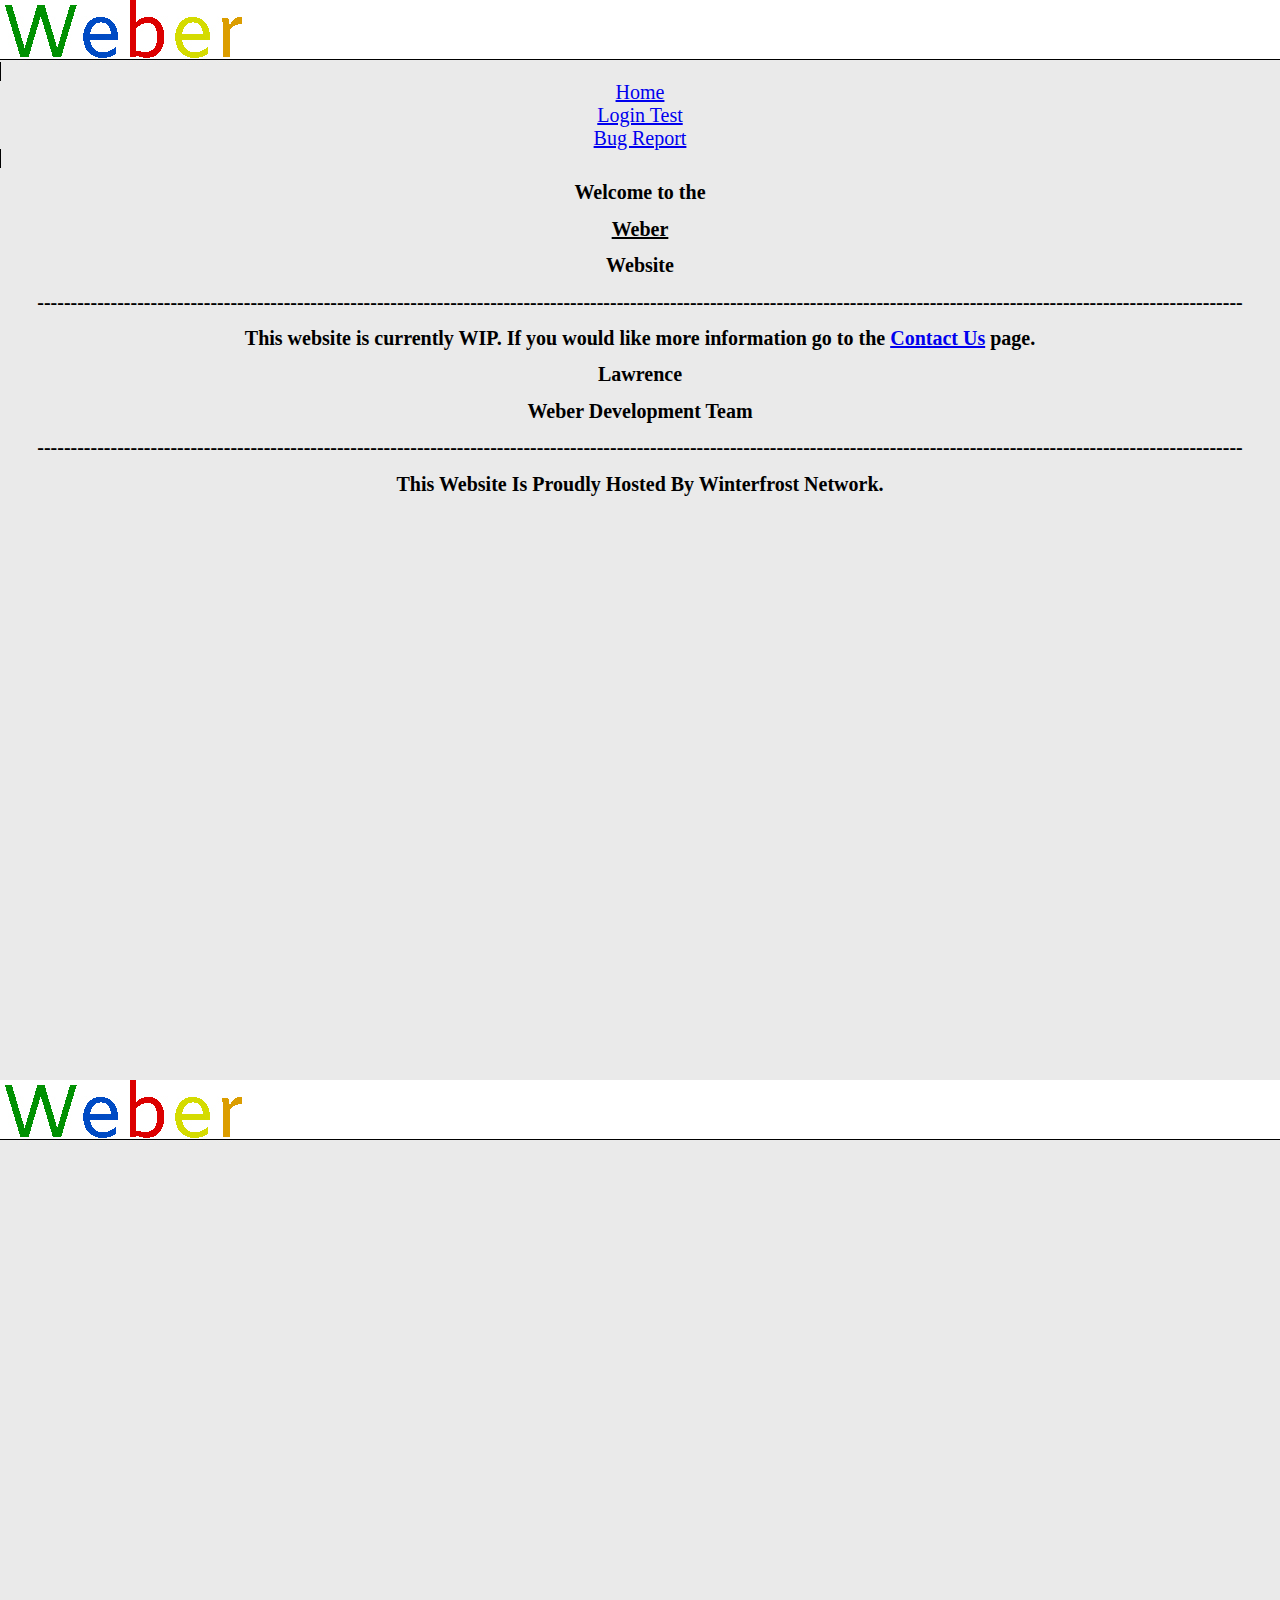
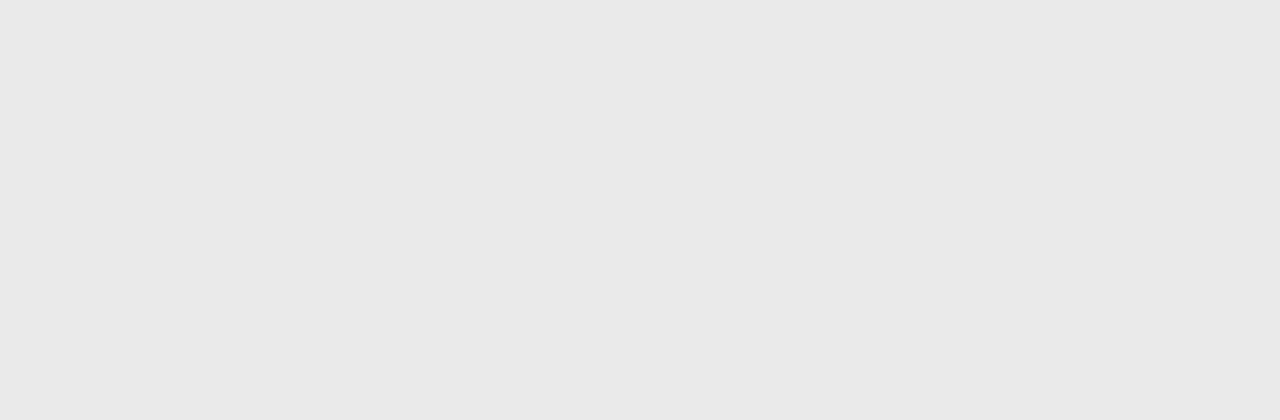
<file: index.htm>
<!DOCTYPE html >

<!-- Heading Stuff -->
<head>
<link rel="shortcut icon" type="image/png" href="/favicon.png"/>
<link rel="shortcut icon" type="image/png" href="http://eg.com/favicon.png"/>
<link rel="styleing" href="style.css"> </link>
<meta http-equiv="Content-Type" content="text/html; charset=iso-8859-1" />
<title>Weber</title>
</head>
<!-- Heading Fin -->

<!-- Background Img -->
<style type="text/css">
body {
        background-image: url("3.jpg");
}
</style>
<!-- Background Img End -->

<!-- Spacer -->
<center><p style="color:white;">.</p></center>
<!-- Spacer Fin -->

<!-- Header -->
<body>
<header> 
	<div4 class="wrapper">
		<div9>
      <nav> 
			 <ul>
				  <center><li><a href="index.htm">Home</a></li></center>
				  <center><li><a href="login.php">Login Test</a></li></center>
          <center><li><a href="bugreport1.htm">Bug Report</a></li></center>
			 </ul>
		  </nav>
    </div9>		
	</div4>
</header>
<!-- Header Fin -->

<!-- List Styleing -->
<style type="text/css">
li {
	list-style: none;

}
</style>
<!-- List Styleing Fin -->
</body>

<!-- Box Styleing -->
<style>
 div {
    background-color: lightgrey;
    width: 300px;
    border: 25px solid red;
    padding: 25px;
    margin: 25px;
}
</style>
<!-- Box Styleing Fin -->


<!-- Dropdown Box -->
<style>
.dropdown {
    position: relative;
    display: inline-block;
}

.dropdown-content {
    display: none;
    position: absolute;
    background-color: #f9f9f9;
    min-width: 160px;
    box-shadow: 0px 8px 16px 0px rgba(0,0,0,0.2);
    padding: 12px 16px;
    z-index: 1;
}

.dropdown:hover .dropdown-content {
    display: block;
}

</style>
<!-- Dropdown Box Fin-->

<!-- Styleing -->
<style type="text/css"> 
    
body {
  margin-top:0 !important;
  padding-top:0 !important;
  min-width:800px !important;
}
.wb-autocomplete-suggestions {
    text-align: left; cursor: default; border: 1px solid #ccc; border-top: 0; background: #fff; box-shadow: -1px 1px 3px rgba(0,0,0,.1);
    position: absolute; display: none; z-index: 2147483647; max-height: 254px; overflow: hidden; overflow-y: auto; box-sizing: border-box;
}
.wb-autocomplete-suggestion { position: relative; padding: 0 .6em; line-height: 23px; white-space: nowrap; overflow: hidden; text-overflow: ellipsis; font-size: 1.02em; color: #333; }
.wb-autocomplete-suggestion b { font-weight: bold; }
.wb-autocomplete-suggestion.selected { background: #f0f0f0; }
</style>
<!-- End Of Styleing -->

<!-- Page Boarder CSS -->
<style>
body {
  width: 100%;
  height: 2000px;
  margin: 0;
  padding: 0;
}

.border {
  position: fixed;
  top: 12;
  left: 12;
  border: 12px solid blue;
  width: 100%;
  height: 100%;
  margin: 12;
  padding: 12;
  box-sizing: border-box;
}
</style>

<!-- Page Boarder CSS Fin -->

<!-- Information -->
<body>


<center><h1>Welcome to the </h1><h1><u>Weber</u></h1><h1> Website</h1><center><h1>-------------------------------------------------------------------------------------------------------------------------------------------------------------------------------------</h1></center><h1>This website is currently WIP. If you would like more information go to the <a href="contactus.htm">Contact Us</a> page. </h1></center>
<center><h1>Lawrence</h1></center> 
<center><h1>Weber Development Team</h1></center>
</body>
<!-- Information Fin-->

<!-- Spacer For Host -->
<center><h1>-------------------------------------------------------------------------------------------------------------------------------------------------------------------------------------</h1></center>
<!-- Spacer For Host Fin -->

<!-- Ul Styleing -->
<style type="text/css">
ul {
  list-style-type: none;
  margin: 0;
  padding: 0;

}
</style>
<!-- Ul Styleing -->

<!-- Host -->
<center><h1>This Website Is Proudly Hosted By Winterfrost Network.</h1></center>
<!-- Host Fin -->

<!-- CSS Styleing -->
<style>
div {
    background-color: lightgrey;
    width: 300px;
    border: 25px solid green;
    padding: 25px;
    margin: 25px;
}
	
<!-- Nav Menu-->

body {
	width: 100%;
	margin: auto

}

.container {
	width: 960px;
	margin: 0 auto;

}

.header {
	background: #6396bc;
	width: 100%;
	top: 0;
	position: fixed;

}

.logo {
	 float: left;

}

liu {
	list-style: none;

}

a {
	font-family: verdana;
	font-size: 20px;
	
}

center { 
    font-family: verdana;
    font-size: 20px;
}

p {
    font-family: verdana;
    font-size: 20px;
}  

h2 {
    font-family: verdana;
    font-size: 20px;
}

h1 {
    font-family: verdana;
    font-size: 20px;
}

a {
    font-family: verdana;
    font-size: 20px;
}
	
h4 {
    font-family: verdana;
    font-size: 20px;
}

div {
	font-family: verdana;
	font-size: 20px;
}

div1 {
    font-family: verdana;
    font-size: 20px;
}

div9 {
    background-color: lightgrey;
    width: 300px;
    border: 1px solid black;
    padding: 0px;
    margin: 0px;
}
</style>

<!-- CSS Styleing Fin -->


</html>
</file>
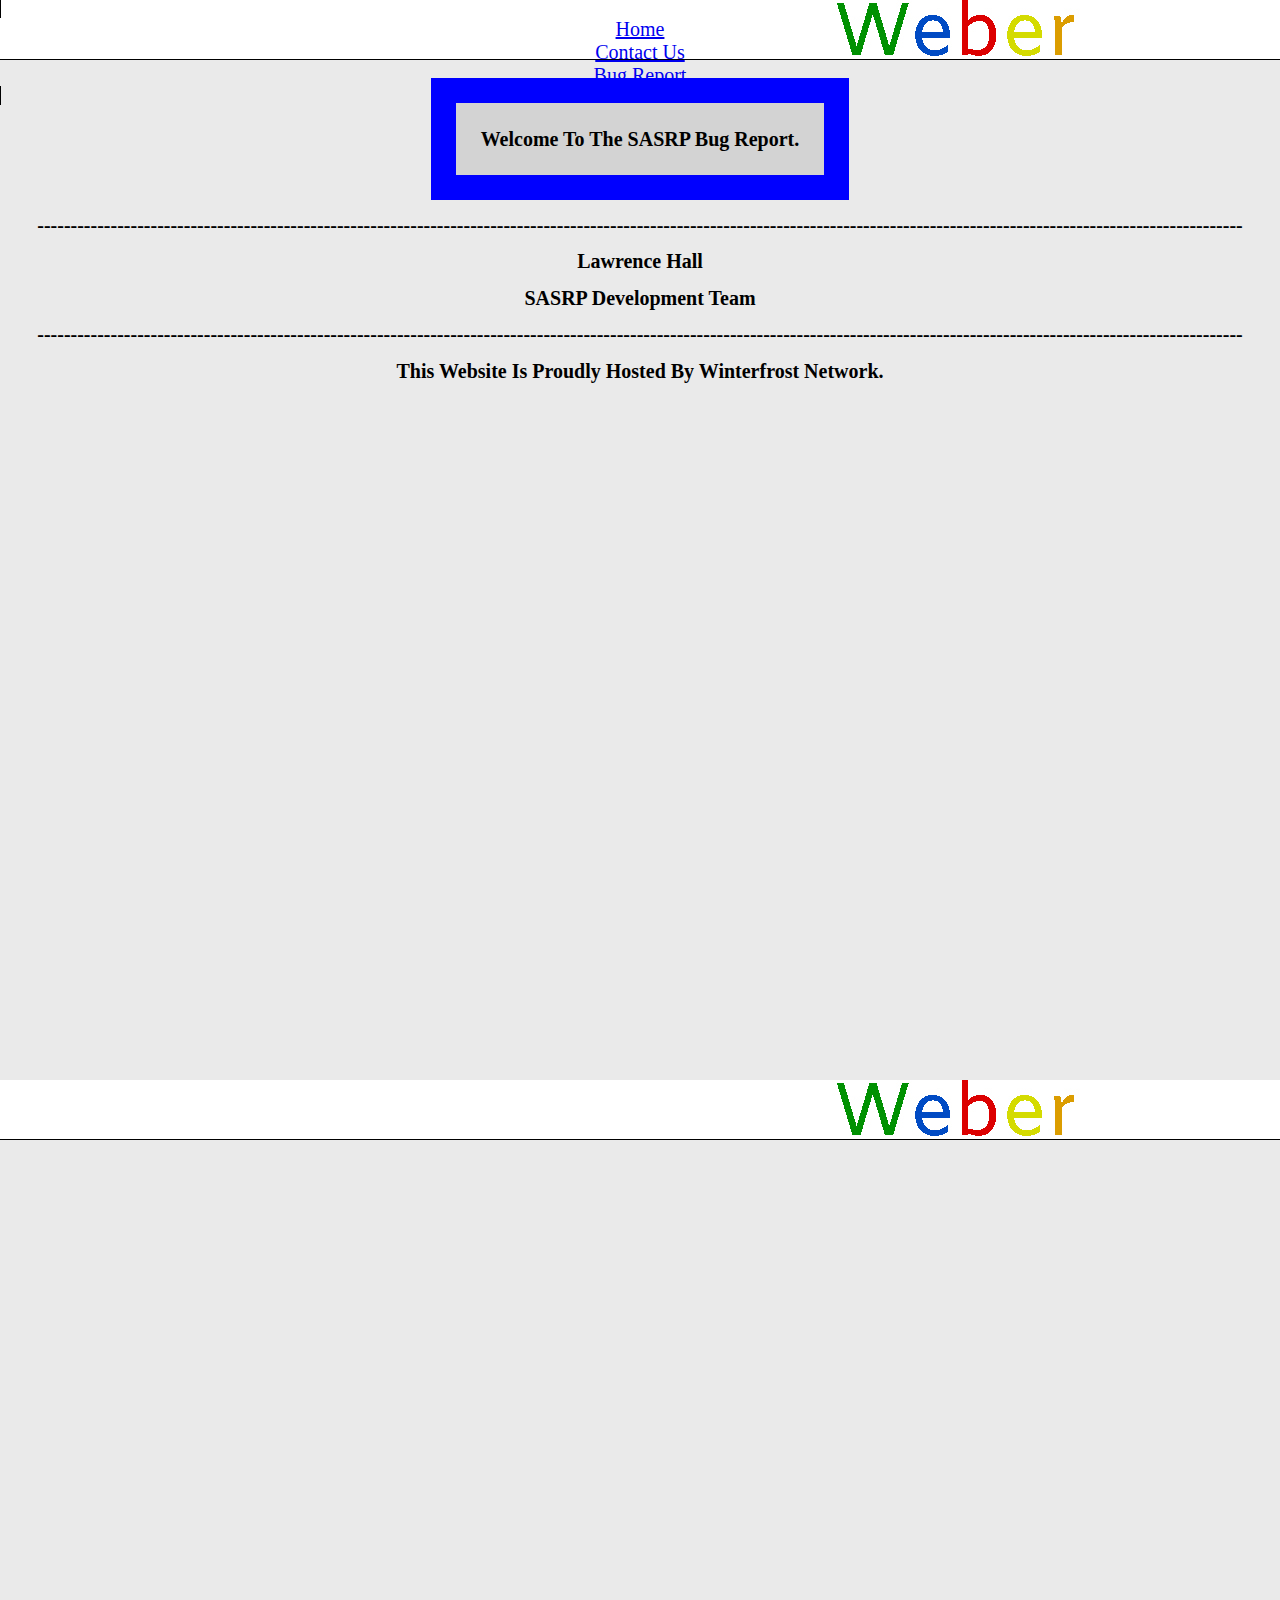
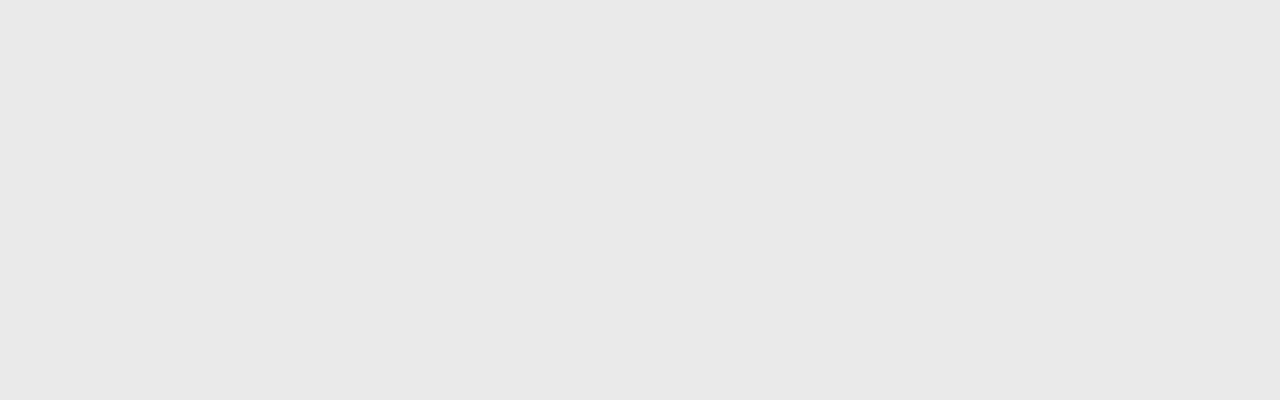
<file: bugreport1.htm>
<!DOCTYPE html >

<!-- Heading Stuff -->
<head>
<meta http-equiv="Content-Type" content="text/html; charset=iso-8859-1" />
<title>SASR Bug Report</title>
</head>
<!-- Heading Fin -->

<!-- Background Img -->
<style type="text/css">
body {
        background-image: url("2.jpg");
}
</style>
<!-- Background Img End -->

<!-- Header -->
<body>
<header> 
	<div4 class="wrapper">
		<div9>
      <nav> 
			 <ul>
				  <center><li><a href="index.htm">Home</a></li></center>
				  <center><li><a href="contactus.htm">Contact Us</a></li></center>
          <center><li><a href="bugreport1.htm">Bug Report</a></li></center>
			 </ul>
		  </nav>
    </div9>		
	</div4>
</header>

<style type="text/css">
li {
	list-style: none;

}
</style>

</body>
<!-- Header Fin -->

<!-- Styleing -->
<style> 
div {
    background-color: lightgrey;
    width: 300px;
    border: 25px solid green;
    padding: 25px;
    margin: 25px;
}
	
<!-- Nav Menu-->

body {
	width: 100%;
	margin: auto

}

.container {
	width: 960px;
	margin: 0 auto;

}

.header {
	background: #6396bc;
	width: 100%;
	top: 0;
	position: fixed;

}

.logo {
	 float: left;

}

liu {
	list-style: none;

}

a {
	font-family: verdana;
	font-size: 20px;
	
}

<!-- Nav Menu Fin -->


</style>
<!-- Styleing Fin -->


<!-- Font Styleing -->
<style>
center { 
    font-family: verdana;
    font-size: 20px;
}

p {
    font-family: verdana;
    font-size: 20px;
}  

h2 {
    font-family: verdana;
    font-size: 20px;
}

h1 {
    font-family: verdana;
    font-size: 20px;
}

a {
    font-family: verdana;
    font-size: 20px;
}
	
h4 {
    font-family: verdana;
    font-size: 20px;
}

div {
	font-family: verdana;
	font-size: 20px;
}

div1 {
    font-family: verdana;
    font-size: 20px;
}

</style>
<!-- Font Styleing Fin -->


<!-- Box Styleing -->
<style>
 div {
    background-color: lightgrey;
    width: 300px;
    border: 25px solid red;
    padding: 25px;
    margin: 25px;
}
</style>
<!-- Box Styleing Fin -->


<!-- Dropdown Box -->
<style>
.dropdown {
    position: relative;
    display: inline-block;
}

.dropdown-content {
    display: none;
    position: absolute;
    background-color: #f9f9f9;
    min-width: 160px;
    box-shadow: 0px 8px 16px 0px rgba(0,0,0,0.2);
    padding: 12px 16px;
    z-index: 1;
}

.dropdown:hover .dropdown-content {
    display: block;
}

</style>
<!-- Dropdown Box Fin-->

<!-- Start Of Spacer -->
<center><h10>.</h10></center>
<center><div8 class="spacer"></div8></center>
<!-- End Of Spacer-->

<!-- Start Of Body -->
<body>
<!-- End Of Body-->

<!-- Heading -->
<!-- Heading Fin -->

<!-- Div1 -->
<style>
     div1 {
    background-color: lightgrey;
    width: 300px;
    border: 25px solid blue;
    padding: 25px;
    margin: 25px;
}
</style>
<!-- Div1 End -->
<center><div1><b>Welcome To The SASRP Bug Report.</b></div1></center>

<center><p style="color:blue;">---</p></center>

</p></center>
</body>
<!-- End Of Body -->

<!-- Styleing -->
<style type="text/css"> 
    
body {
  margin-top:0 !important;
  padding-top:0 !important;
  min-width:800px !important;
}
.wb-autocomplete-suggestions {
    text-align: left; cursor: default; border: 1px solid #ccc; border-top: 0; background: #fff; box-shadow: -1px 1px 3px rgba(0,0,0,.1);
    position: absolute; display: none; z-index: 2147483647; max-height: 254px; overflow: hidden; overflow-y: auto; box-sizing: border-box;
}
.wb-autocomplete-suggestion { position: relative; padding: 0 .6em; line-height: 23px; white-space: nowrap; overflow: hidden; text-overflow: ellipsis; font-size: 1.02em; color: #333; }
.wb-autocomplete-suggestion b { font-weight: bold; }
.wb-autocomplete-suggestion.selected { background: #f0f0f0; }
</style>
<!-- End Of Styleing -->

<!-- Page Boarder CSS -->
<style>
body {
  width: 100%;
  height: 2000px;
  margin: 0;
  padding: 0;
}

.border {
  position: fixed;
  top: 12;
  left: 12;
  border: 12px solid blue;
  width: 100%;
  height: 100%;
  margin: 12;
  padding: 12;
  box-sizing: border-box;
}
</style>

<!-- Page Boarder CSS Fin -->

<!-- Information -->
<body>

<center><h1>-------------------------------------------------------------------------------------------------------------------------------------------------------------------------------------</h1></center>
<center><h1>Lawrence Hall</h1></center> 
<center><h1>SASRP Development Team</h1></center>
</body>
<!-- Information Fin-->

<!-- Spacer For Host -->
<center><h1>-------------------------------------------------------------------------------------------------------------------------------------------------------------------------------------</h1></center>
<!-- Spacer For Host Fin -->

<!-- Ul Styleing -->
<style type="text/css">
ul {
  list-style-type: none;
  margin: 0;
  padding: 0;

}
</style>
<!-- Ul Styleing -->


<!-- Start Of Div9-->
<style>
div9 {
    background-color: lightgrey;
    width: 300px;
    border: 1px solid black;
    padding: 0px;
    margin: 0px;
}
</style>
<!-- End Of Div9 -->


<center><h1>This Website Is Proudly Hosted By Winterfrost Network.</h1></center>
</html>
</file>
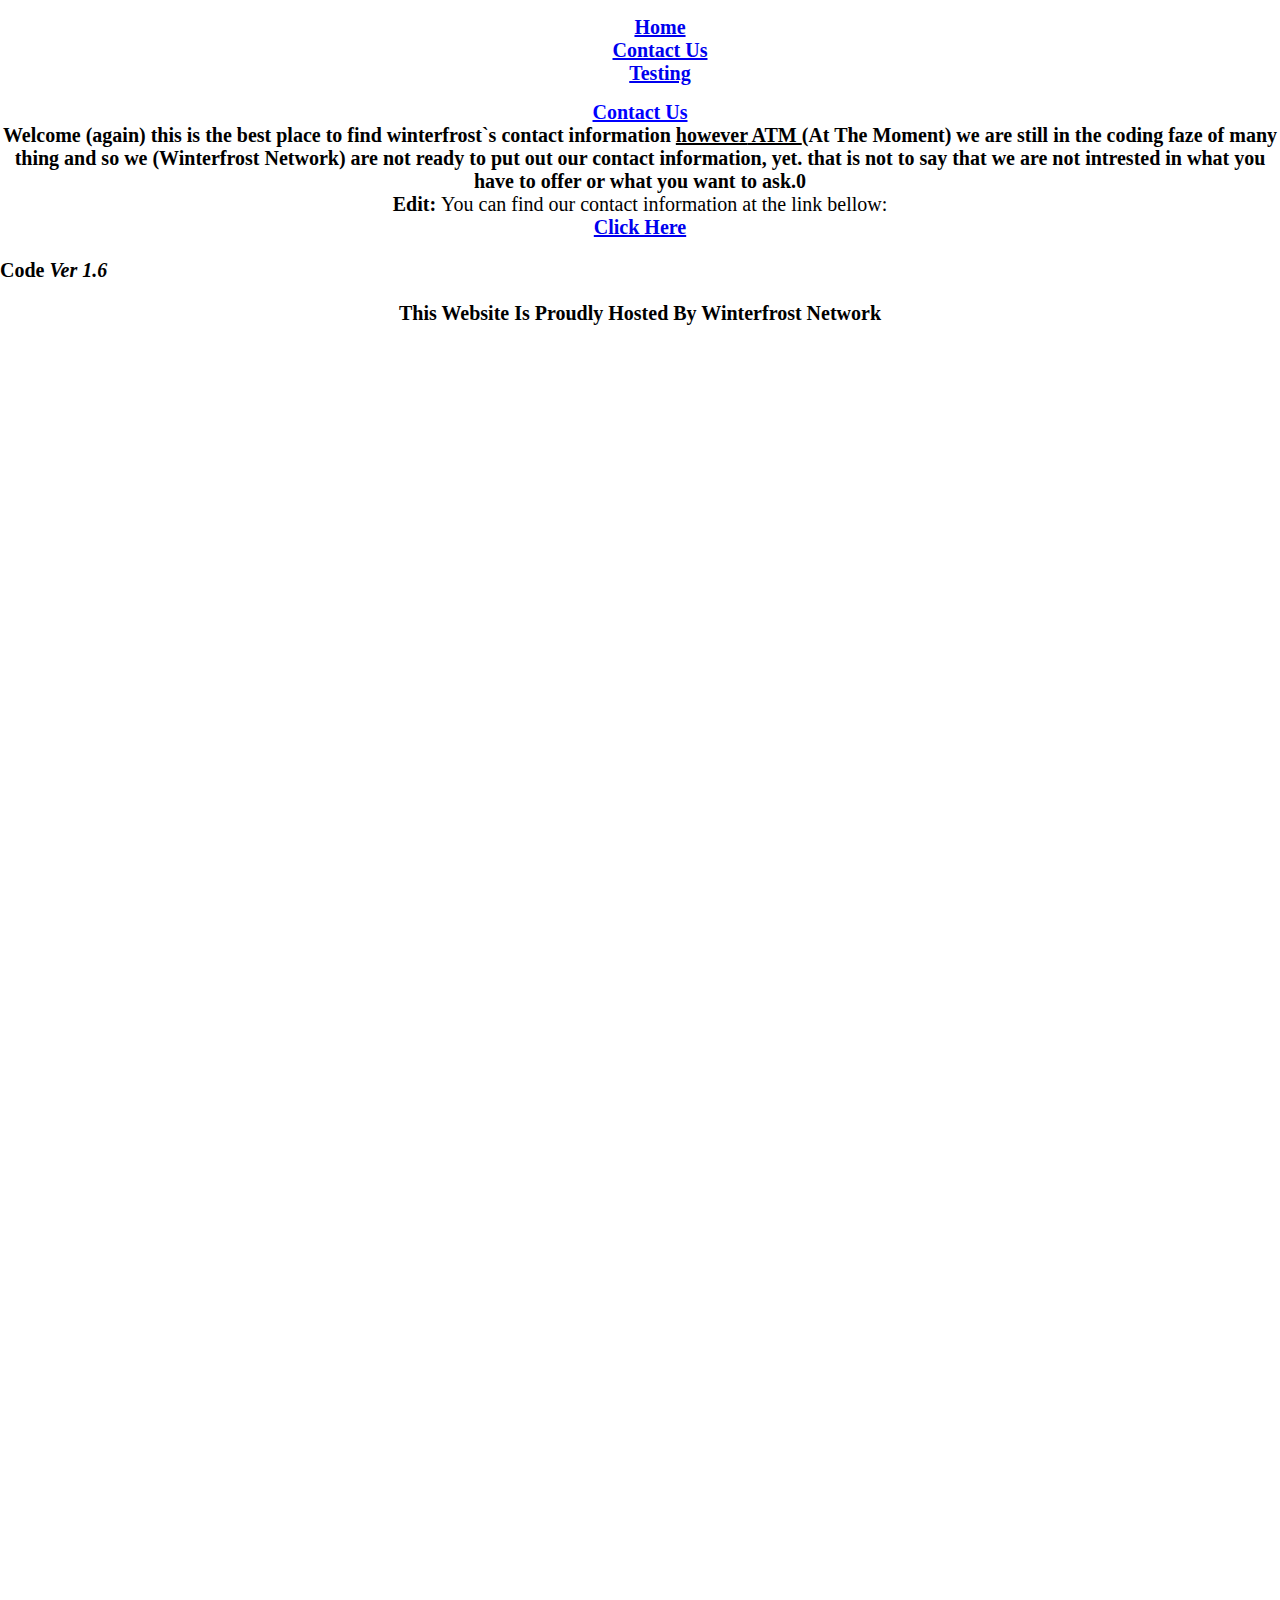
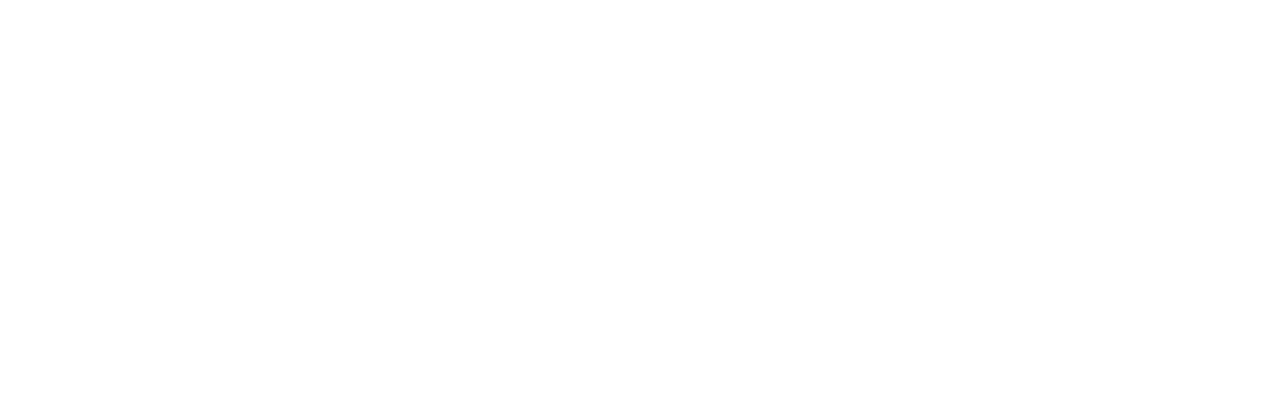
<file: contactus.htm>
<!DOCTYPE html PUBLIC "-//W3C//DTD XHTML 1.0 Strict//EN" "http://www.w3.org/TR/xhtml1/DTD/xhtml1-strict.dtd">
<html xmlns="http://www.w3.org/1999/xhtml">


<!-- Heading Stuff -->
<head>
<meta http-equiv="Content-Type" content="text/html; charset=iso-8859-1" />
<title>SASRP Contact Us</title>
</head>
<!-- Heading Fin -->

<!-- Header -->
<body>
<header> 
	<div4 class="wrapper">
		<nav> 
			<ul>
				<center><li><a href="index.htm"><b>Home</b></a></li></center>
				<center><li><a href="contactus.htm"><b>Contact Us</b></a></li></center>
				<center><li><a href="test.htm"><b>Testing</b></a></li></center>
			</ul>
		</nav>		
	</div4>
</header>

<style type="text/css">
li {
	list-style: none;

}

</style>

</body>
<!-- Header Fin -->

<!-- Background Image -->
<style type="text/css">
body: {
  
}
</style>
<!-- Background Image Fin -->

<!-- Styleing -->
<style> 
div {
    background-color: lightgrey;
    width: 300px;
    border: 25px solid green;
    padding: 25px;
    margin: 25px;
}
	
<!-- Nav Menu-->

body {
	width: 100%;
	margin: auto

}

.container {
	width: 960px;
	margin: 0 auto;

}

.header {
	background: #6396bc;
	width: 100%;
	top: 0;
	position: fixed;

}

.logo {
	 float: left;

}

li {
	list-style: none;

}

a {
	font-family: verdana;
	font-size: 20px;
	
}

<!-- Nav Menu Fin -->


</style>
<!-- Styleing Fin -->


<!-- Font Styleing -->
<style>
center { 
    font-family: verdana;
    font-size: 20px;
}

p {
    font-family: verdana;
    font-size: 20px;
}  

h2 {
    font-family: verdana;
    font-size: 20px;
}

h1 {
    font-family: verdana;
    font-size: 20px;
}

a {
    font-family: verdana;
    font-size: 20px;
}
	
h4 {
    font-family: verdana;
    font-size: 20px;
}

div {
	font-family: verdana;
	font-size: 20px;
}

div1 {
    font-family: verdana;
    font-size: 20px;
}

</style>
<!-- Font Styleing Fin -->


<!-- Box Styleing -->
<style>
 div {
    background-color: lightgrey;
    width: 300px;
    border: 25px solid #0000B7;
    padding: 25px;
    margin: 25px;
}
</style>
<!-- Box Styleing Fin -->


<!-- Dropdown Box -->
<style>
.dropdown {
    position: relative;
    display: inline-block;
}

.dropdown-content {
    display: none;
    position: absolute;
    background-color: #f9f9f9;
    min-width: 160px;
    box-shadow: 0px 8px 16px 0px rgba(0,0,0,0.2);
    padding: 12px 16px;
    z-index: 1;
}

.dropdown:hover .dropdown-content {
    display: block;
}

</style>
<!-- Dropdown Box Fin-->

<body>

<!-- Heading -->
<center style="color:blue;align-items: "><u><b>Contact Us</b></u></center>
<!-- Heading Fin -->


<!-- Center 4 Tag CSS-->
<style type="text/css">
center: {
  font-style: verdana;
  font-size: 40px;

}
</style>
<!-- Center Tag CSS Fin -->



<!-- Dropdown -->

<!---<center>
    <div class="dropdown"> 
      <span>Menu</span>
        <div class="dropdown-content"> 
            <p>Main Website</p>
            <p>Contact Us</p>
        </div>
    </div>
</center> 
-->

<!-- Dropdown Fin -->

<!-- Div1 -->
<style>
     div1 {
    background-color: lightgrey;
    width: 300px;
    border: 25px solid red;
    padding: 25px;
    margin: 25px;
}
</style>
<!-- Div1 End -->

<center><div6><b>Welcome (again) this is the best place to find winterfrost`s contact information <u><b>however</b></u><u><b> ATM </b></u>(At The Moment) we are still in the coding faze of many thing and so we (Winterfrost Network) are not ready to put out our contact information, yet. that  is not to say that we are not intrested in what you have to offer or what you want to ask.0</b></div6></center>

<center><div6><b>Edit: </b>You can find our contact information at the link bellow: </div6></center>
<center><a href="www.winterfrostnet.weebly.com"><b>Click Here</b></a></center>

<!-- Div 6 Styleing -->

<style>
div6: {
  font-family: verdana;
  font-size: 20px;

}
</style>
<!-- Div 6 Styleing Fin -->

<p><b> Code </b><b><i>Ver 1.6</i></b></p>



</body>
<!-- End Of Body -->

<!-- Styleing -->
<style type="text/css"> 
    
body {
  margin-top:0 !important;
  padding-top:0 !important;
  min-width:800px !important;
}
.wb-autocomplete-suggestions {
    text-align: left; cursor: default; border: 1px solid #ccc; border-top: 0; background: #fff; box-shadow: -1px 1px 3px rgba(0,0,0,.1);
    position: absolute; display: none; z-index: 2147483647; max-height: 254px; overflow: hidden; overflow-y: auto; box-sizing: border-box;
}
.wb-autocomplete-suggestion { position: relative; padding: 0 .6em; line-height: 23px; white-space: nowrap; overflow: hidden; text-overflow: ellipsis; font-size: 1.02em; color: #333; }
.wb-autocomplete-suggestion b { font-weight: bold; }
.wb-autocomplete-suggestion.selected { background: #f0f0f0; }
</style>
<!-- End Of Styleing -->

<!-- Page Boarder CSS -->
<style>
body {
  width: 100%;
  height: 2000px;
  margin: 0;
  padding: 0;
}

.border {
  position: fixed;
  top: 12;
  left: 12;
  border: 12px solid blue;
  width: 100%;
  height: 100%;
  margin: 12;
  padding: 12;
  box-sizing: border-box;
}
</style>

<!-- Page Boarder CSS Fin -->

<!-- Sponser / Provider / Host -->
<center><h1>This Website Is Proudly Hosted By Winterfrost Network</h1></center>
<!-- Sponser / Provider / Host Fin -->

</html>
</file>
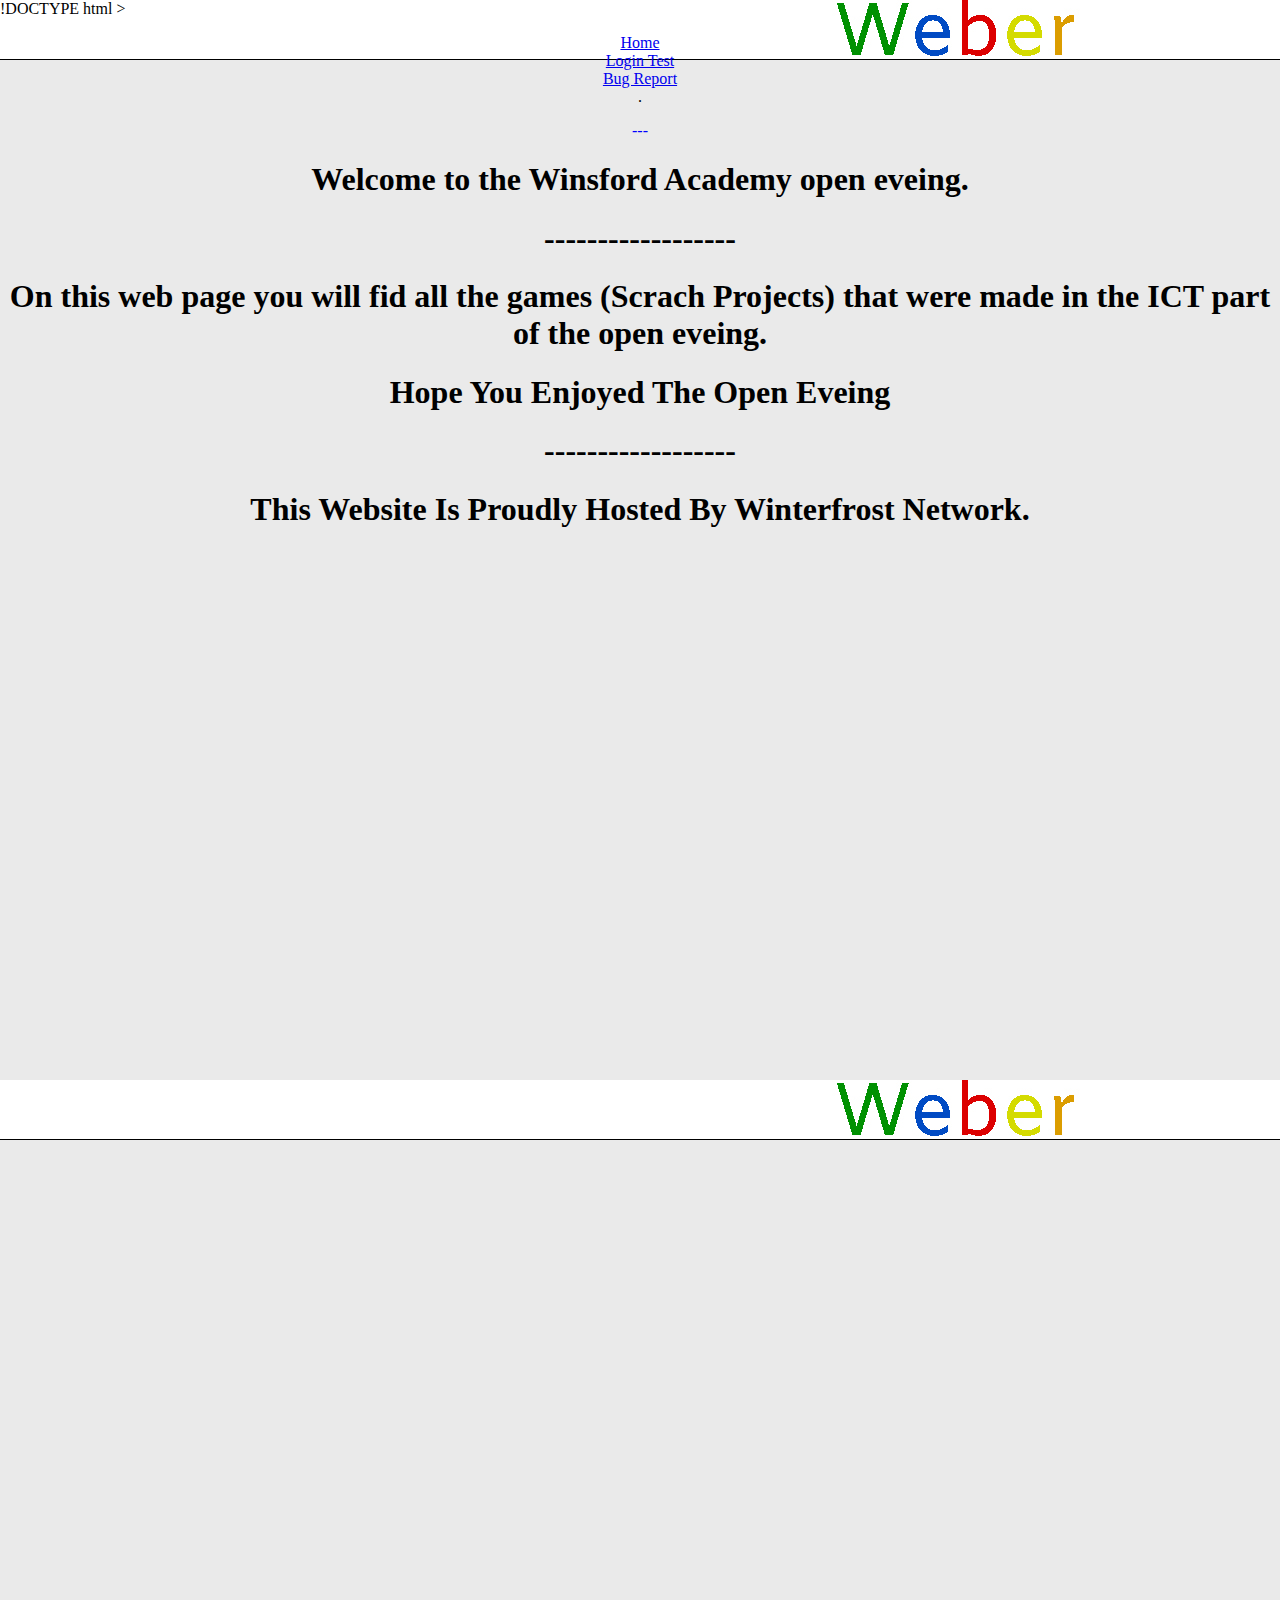
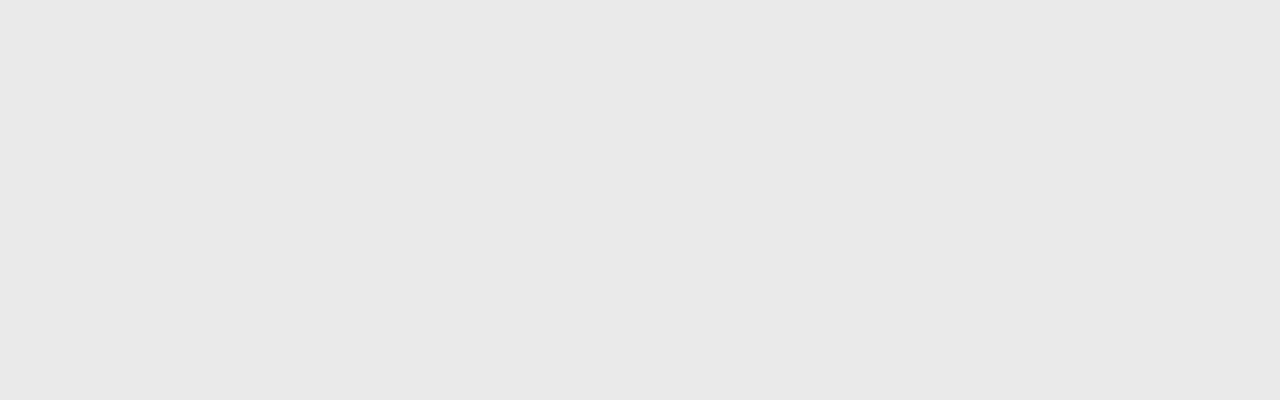
<file: scrachprojects.html>
!DOCTYPE html >

<!-- Heading Stuff -->
<head>
<meta http-equiv="Content-Type" content="text/html; charset=iso-8859-1" />
<title>Winsford Academy Open Eve</title>
</head>
<!-- Heading Fin -->

<!-- Background Img -->
<style type="text/css">
body {
        background-image: url("2.jpg");
}
</style>
<!-- Background Img End -->

<!-- Spacer -->
<center><p ></p></center>
<!-- Spacer Fin-->

<!-- Header -->
<body>
<header> 
	<div4 class="wrapper">
		<div9>
      <nav> 
			 <ul>
				  <center><li><a href="index.htm">Home</a></li></center>
				  <center><li><a href="login.php">Login Test</a></li></center>
          <center><li><a href="bugreport1.htm">Bug Report</a></li></center>
			 </ul>
		  </nav>
    </div9>		
	</div4>
</header>

<style type="text/css">
li {
	list-style: none;

}
</style>

</body>
<!-- Header Fin -->

<!-- Dropdown Box -->
<style>
.dropdown {
    position: relative;
    display: inline-block;
}

.dropdown-content {
    display: none;
    position: absolute;
    background-color: #f9f9f9;
    min-width: 160px;
    box-shadow: 0px 8px 16px 0px rgba(0,0,0,0.2);
    padding: 12px 16px;
    z-index: 1;
}

.dropdown:hover .dropdown-content {
    display: block;
}

</style>
<!-- Dropdown Box Fin-->

<!-- Start Of Spacer -->
<center><h10>.</h10></center>
<center><div8 class="spacer"></div8></center>
<!-- End Of Spacer-->

<!-- Start Of Body -->
<body>
<center><p style="color:blue;">---</p></center>
</body>
<!-- End Of Body -->

<!-- Styleing -->
<style type="text/css"> 
    
body {
  margin-top:0 !important;
  padding-top:0 !important;
  min-width:800px !important;
}
.wb-autocomplete-suggestions {
    text-align: left; cursor: default; border: 1px solid #ccc; border-top: 0; background: #fff; box-shadow: -1px 1px 3px rgba(0,0,0,.1);
    position: absolute; display: none; z-index: 2147483647; max-height: 254px; overflow: hidden; overflow-y: auto; box-sizing: border-box;
}
.wb-autocomplete-suggestion { position: relative; padding: 0 .6em; line-height: 23px; white-space: nowrap; overflow: hidden; text-overflow: ellipsis; font-size: 1.02em; color: #333; }
.wb-autocomplete-suggestion b { font-weight: bold; }
.wb-autocomplete-suggestion.selected { background: #f0f0f0; }
</style>
<!-- End Of Styleing -->

<!-- Page Boarder CSS -->
<style>
body {
  width: 100%;
  height: 2000px;
  margin: 0;
  padding: 0;
}

.border {
  position: fixed;
  top: 12;
  left: 12;
  border: 12px solid blue;
  width: 100%;
  height: 100%;
  margin: 12;
  padding: 12;
  box-sizing: border-box;
}
</style>

<!-- Page Boarder CSS Fin -->

<!-- Information -->
<body>
<center><h1>Welcome to the Winsford Academy open eveing.</h1></center>
<center><h1>------------------</h1></center>
<center><h1>On this web page you will fid all the games (Scrach Projects) that were made in the ICT part of the open eveing.</h1></center>
<center><h1>Hope You Enjoyed The Open Eveing</h1></center>
</body>
<!-- Information Fin-->

<!-- Spacer For Host -->
<center><h1>------------------</h1></center>
<!-- Spacer For Host Fin -->

<!-- Ul Styleing -->
<style type="text/css">
ul {
  list-style-type: none;
  margin: 0;
  padding: 0;

}
</style>
<!-- Ul Styleing -->

<center><h1>This Website Is Proudly Hosted By Winterfrost Network.</h1></center>
</html>
</file>
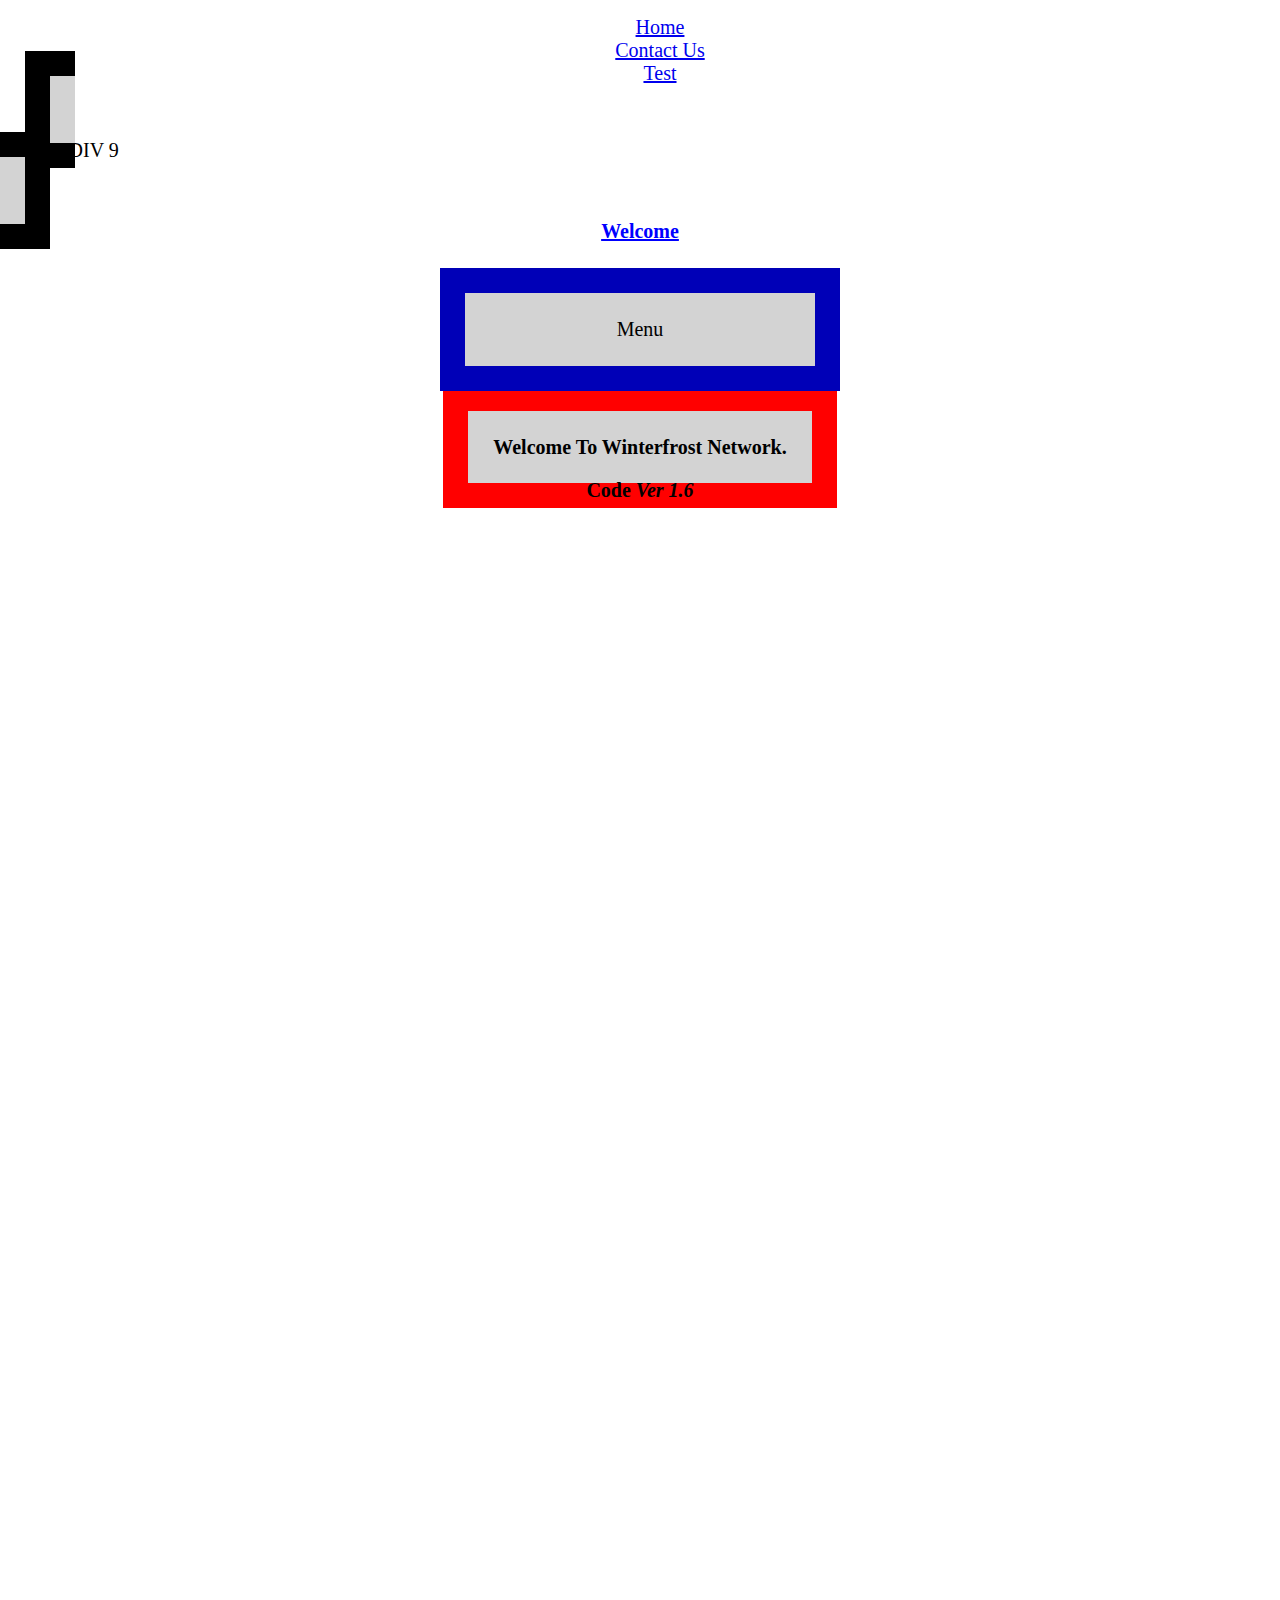
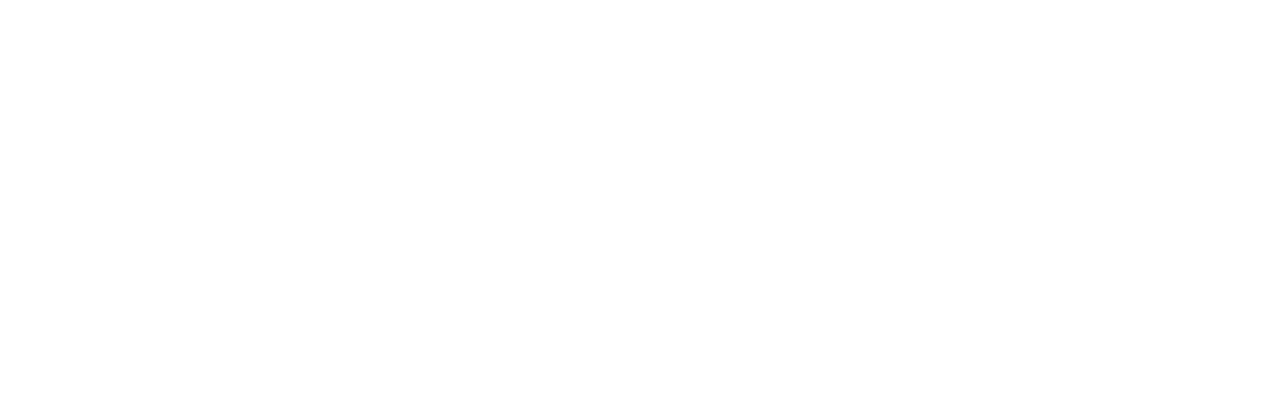
<file: test.htm>
<!DOCTYPE html PUBLIC "-//W3C//DTD XHTML 1.0 Strict//EN" "http://www.w3.org/TR/xhtml1/DTD/xhtml1-strict.dtd">
<html xmlns="http://www.w3.org/1999/xhtml">


<!-- Heading Stuff -->
<head>
<meta http-equiv="Content-Type" content="text/html; charset=iso-8859-1" />
<title>Winterfrost Fin Ver1.6</title>
</head>
<!-- Heading Fin -->

<!-- Header -->
<body>
<header> 
	<div4 class="wrapper">
		<nav> 
			<ul>
				<center><li style="list-style: none;"><a href="iisstart.htm">Home</a></li></center>
				<center><li style="list-style: none;"><a href="contactus.htm">Contact Us</a></li></center>
        <center><li style="list-style: none;"><a href="test.htm">Test</a></li></center>
		</nav>		
	</div4>
</header>

<style type="text/css">
li {
	list-style: none;

}
</style>

</body>
<!-- Header Fin -->

<!-- Styleing -->
<style> 
div {
    background-color: lightgrey;
    width: 300px;
    border: 25px solid green;
    padding: 25px;
    margin: 25px;
}
	
<!-- Nav Menu-->

body {
	width: 100%;
	margin: auto

}

.container {
	width: 960px;
	margin: 0 auto;

}

.header {
	background: #6396bc;
	width: 100%;
	top: 0;
	position: fixed;

}

.logo {
	 float: left;

}

liu {
	list-style: none;

}

a {
	font-family: verdana;
	font-size: 20px;
	
}

<!-- Nav Menu Fin -->


</style>
<!-- Styleing Fin -->


<!-- Font Styleing -->
<style>
center { 
    font-family: verdana;
    font-size: 20px;
}

p {
    font-family: verdana;
    font-size: 20px;
}  

h2 {
    font-family: verdana;
    font-size: 20px;
}

h1 {
    font-family: verdana;
    font-size: 20px;
}

a {
    font-family: verdana;
    font-size: 20px;
}
	
h4 {
    font-family: verdana;
    font-size: 20px;
}

div {
	font-family: verdana;
	font-size: 20px;
}

div1 {
    font-family: verdana;
    font-size: 20px;
}

</style>
<!-- Font Styleing Fin -->


<!-- Box Styleing -->
<style>
 div {
    background-color: lightgrey;
    width: 300px;
    border: 25px solid #0000B7;
    padding: 25px;
    margin: 25px;
}
</style>
<!-- Box Styleing Fin -->


<!-- Dropdown Box -->
<style>
.dropdown {
    position: relative;
    display: inline-block;
}

.dropdown-content {
    display: none;
    position: absolute;
    background-color: #f9f9f9;
    min-width: 160px;
    box-shadow: 0px 8px 16px 0px rgba(0,0,0,0.2);
    padding: 12px 16px;
    z-index: 1;
}

.dropdown:hover .dropdown-content {
    display: block;
}

</style>
<!-- Dropdown Box Fin-->

<!-- Start Of Div9-->
<style>
div9 {
    background-color: lightgrey;
    width: 300px;
    border: 25px solid black;
    padding: 25px;
    margin: 25px;
}
</style>
<!-- End Of Div9 -->

<!-- Div9 Test Start -->
<div9><p>Test OF DIV 9</p></div9>
<!-- Div9 Test End -->

<!-- Start Of Spacer -->
<body>
<center><p> </p></center>
</body>
<!-- End Of Spacer -->


<!-- Start Of Body-->
<body>

<!-- Heading -->
<center style="color:blue;align-items: "> <u><b>Welcome</b></u></center>
<!-- Heading Fin -->

<!-- Dropdown -->
<center>
    <div class="dropdown"> 
      <span>Menu</span>
        <div class="dropdown-content"> 
            <p>Main Website</p>
            <p>Contact Us</p>
        </div>
    </div>
</center>
<!-- Dropdown Fin -->

<!-- Div1 -->
<style>
     div1 {
    background-color: lightgrey;
    width: 300px;
    border: 25px solid red;
    padding: 25px;
    margin: 25px;
}
</style>
<!-- Div1 End -->

<!-- Start Of Spacer -->
<center><p></p></center>
<spacer></spacer>
<div8></div8>
<!-- End Of Spacer -->

<!-- Start Of Welcome Box-->

<center><div1><b>Welcome To Winterfrost Network.</b></div1></center>

<!-- End Of Welcome Box -->

<!-- Start Of Code Ver -->
<center><p><b> Code </b><b><i>Ver 1.6</i></b></p>
<!-- End Of Code Ver -->


</body>
<!-- End Of Body -->

<!-- Styleing -->
<style type="text/css"> 
    
body {
  margin-top:0 !important;
  padding-top:0 !important;
  min-width:800px !important;
}
.wb-autocomplete-suggestions {
    text-align: left; cursor: default; border: 1px solid #ccc; border-top: 0; background: #fff; box-shadow: -1px 1px 3px rgba(0,0,0,.1);
    position: absolute; display: none; z-index: 2147483647; max-height: 254px; overflow: hidden; overflow-y: auto; box-sizing: border-box;
}
.wb-autocomplete-suggestion { position: relative; padding: 0 .6em; line-height: 23px; white-space: nowrap; overflow: hidden; text-overflow: ellipsis; font-size: 1.02em; color: #333; }
.wb-autocomplete-suggestion b { font-weight: bold; }
.wb-autocomplete-suggestion.selected { background: #f0f0f0; }
</style>
<!-- End Of Styleing -->

<!-- Page Boarder CSS -->
<style>
body {
  width: 100%;
  height: 2000px;
  margin: 0;
  padding: 0;
}

.border {
  position: fixed;
  top: 12;
  left: 12;
  border: 12px solid blue;
  width: 100%;
  height: 100%;
  margin: 12;
  padding: 12;
  box-sizing: border-box;
}
</style>

<!-- Page Boarder CSS Fin -->


</html>
</file>
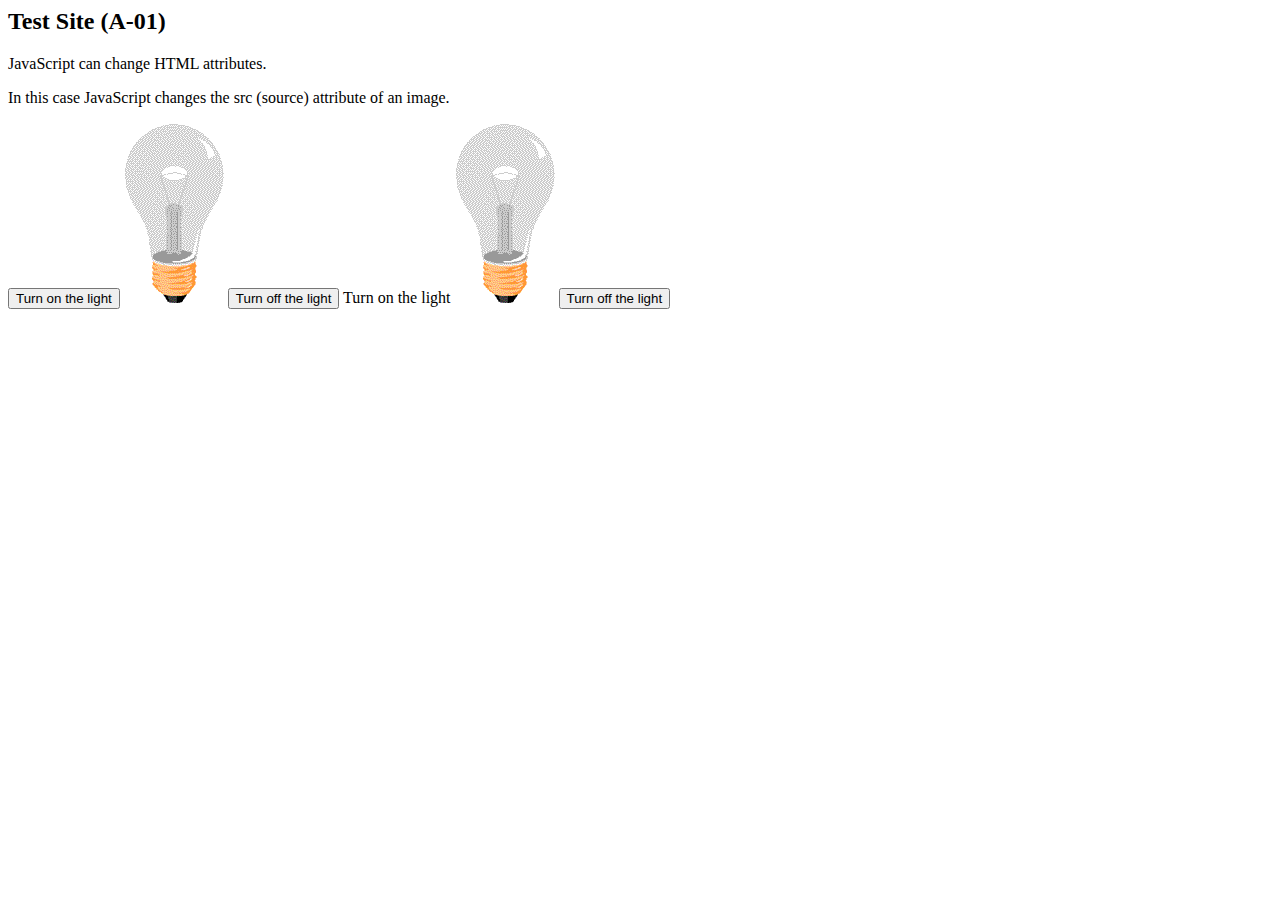
<file: testsite(A-01).htm>
<html>
<body>

<h2>Test Site (A-01)</h2>

<p>JavaScript can change HTML attributes.</p>

<p>In this case JavaScript changes the src (source) attribute of an image.</p>

<button onclick="document.getElementById('myImage').src='pic_bulbon.gif'">Turn on the light</button>

<img id="myImage" src="pic_bulboff.gif" style="width:100px">

<button onclick="document.getElementById('myImage').src='pic_bulboff.gif'">Turn off the light</button>

</body>
</html>Turn on the light</button>

<img id="myImage" src="pic_bulboff.gif" style="width:100px">

<button onclick="document.getElementById('myImage').src='pic_bulboff.gif'">Turn off the light</button>

</body>
</html>
</file>
